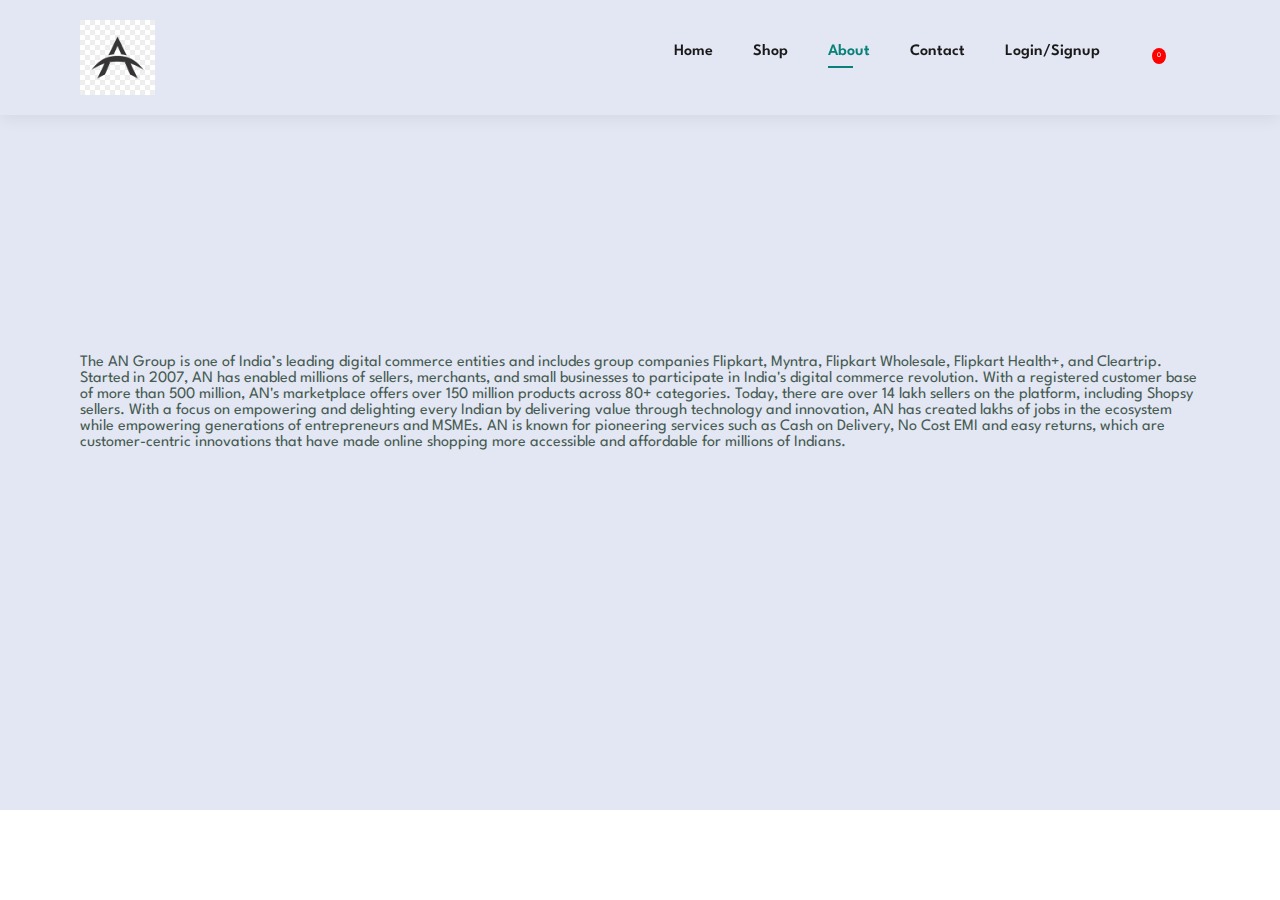
<file: about.html>
<html>
<head>
    <link rel="stylesheet" href="https://maxcdn.bootstrapcdn.com/bootstrap/3.4.1/css/bootstrap.min.css">
  <script src="https://ajax.googleapis.com/ajax/libs/jquery/3.7.1/jquery.min.js"></script>
  <script src="https://maxcdn.bootstrapcdn.com/bootstrap/3.4.1/js/bootstrap.min.js"></script>
       <link rel="stylesheet" href="style.css">
    </head>
<body>
    <section id="header">
            <a href="#"><img id="aimg" src="A1.jpg"></a>
            <div>
      <ul id="navbar">
 <li><a href="index.html">Home</a></li>
 <li><a href="shop.html">Shop</a></li>
 <li><a href="about.html"  class="active">About</a></li>
 <li><a href="contact.html">Contact</a></li>
           <li><a href="login.html">Login/Signup</a></li>
 <li><a href="cart.html" id="lg-bag"><i class="fal fa-shopping-bag"></i></a>
   <span class="quantity">0</span>
 </li>
 <li><a href="#" id="close"<i class="far fa-times"></i></a></li>
                </ul>
            </div>
<div id="mobile">
  <a href="cart.html" ><i class="fal fa-shopping-bag"></i>
    <span class="quantity">0</span>
  </a>
  <i id="bar" class="fas fa-outdent"></i>
</div>
        </section>

<section id="aboutus">
    <div class="col">
<p>The AN Group is one of India’s leading digital commerce entities and includes group companies Flipkart, Myntra, Flipkart Wholesale, Flipkart Health+, and Cleartrip.

Started in 2007, AN has enabled millions of sellers, merchants, and small businesses to participate in India's digital commerce revolution. With a registered customer base of more than 500 million, AN's marketplace offers over 150 million products across 80+ categories. Today, there are over 14 lakh sellers on the platform, including Shopsy sellers. With a focus on empowering and delighting every Indian by delivering value through technology and innovation, AN has created lakhs of jobs in the ecosystem while empowering generations of entrepreneurs and MSMEs. AN is known for pioneering services such as Cash on Delivery, No Cost EMI and easy returns, which are customer-centric innovations that have made online shopping more accessible and affordable for millions of Indians.</p>
    
  </div>
</section>

  
<center>
    </body>
</file>
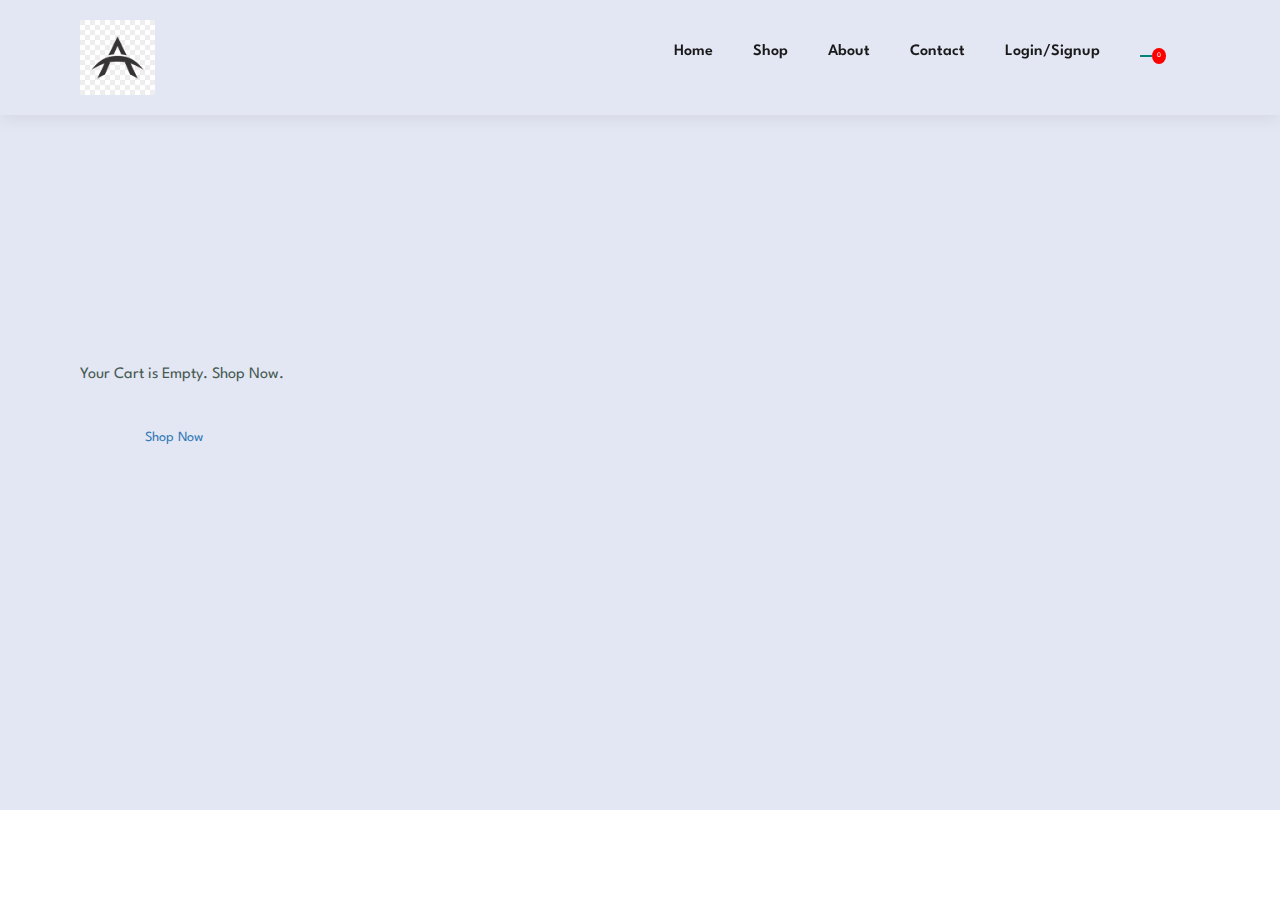
<file: cart.html>
<html>
<head>
    <link rel="stylesheet" href="https://maxcdn.bootstrapcdn.com/bootstrap/3.4.1/css/bootstrap.min.css">
  <script src="https://ajax.googleapis.com/ajax/libs/jquery/3.7.1/jquery.min.js"></script>
  <script src="https://maxcdn.bootstrapcdn.com/bootstrap/3.4.1/js/bootstrap.min.js"></script>
         <link rel="stylesheet" href="style.css">
    </head>
<body>
    <section id="header">
            <a href="#"><img id="aimg" src="A1.jpg"></a>
            <div>
      <ul id="navbar">
 <li><a href="index.html">Home</a></li>
 <li><a href="shop.html">Shop</a></li>
 <li><a href="about.html"  >About</a></li>
 <li><a href="contact.html">Contact</a></li>
           <li><a href="login.html">Login/Signup</a></li>
 <li><a href="cart.html" class="active" id="lg-bag"><i class="fal fa-shopping-bag"></i></a>
   <span class="quantity">0</span>
 </li>
 <li><a href="#" id="close"<i class="far fa-times"></i></a></li>
                </ul>
            </div>
<div id="mobile">
  <a href="cart.html" ><i class="fal fa-shopping-bag"></i>
    <span class="quantity">0</span>
  </a>
  <i id="bar" class="fas fa-outdent"></i>
</div>
        </section>

<section id="aboutus">
    <div class="col">
<p>Your Cart is Empty.
        Shop Now.</p><br>
        <button type ="submit"><a href="shop.html">Shop Now</a></button>

    
  </div>
</section>

  
<center>
    </body>
</file>
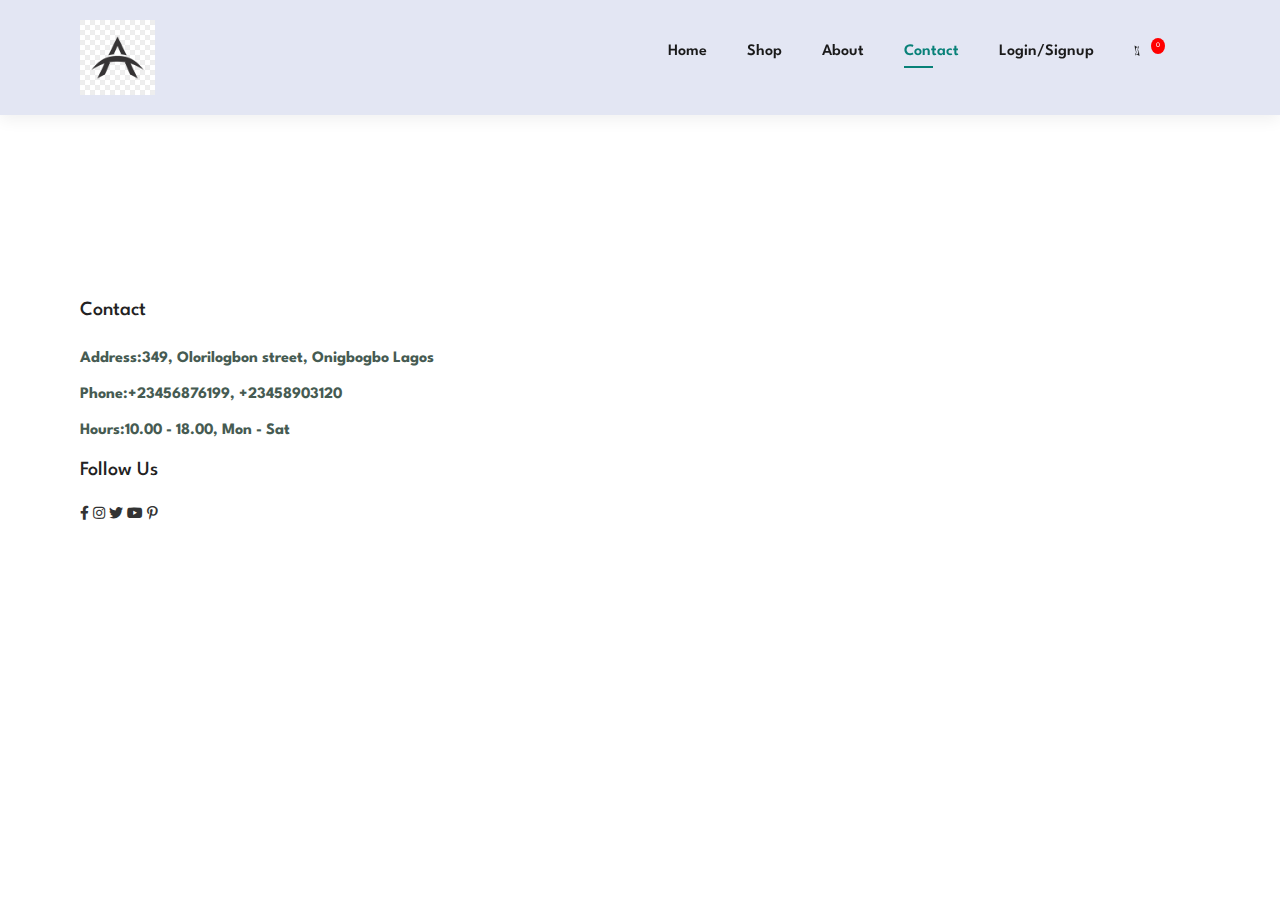
<file: contact.html>
<html>
<head>
    <link rel="stylesheet" href="https://maxcdn.bootstrapcdn.com/bootstrap/3.4.1/css/bootstrap.min.css">
  <script src="https://ajax.googleapis.com/ajax/libs/jquery/3.7.1/jquery.min.js"></script>
  <script src="https://maxcdn.bootstrapcdn.com/bootstrap/3.4.1/js/bootstrap.min.js"></script>
       <link rel="stylesheet" href="style.css"></head>
<body>
    <section id="header">
            <a href="#"><img id="aimg" src="A1.jpg"></a>
            <div>
      <ul id="navbar">
 <li><a href="index.html">Home</a></li>
 <li><a href="shop.html">Shop</a></li>
 <li><a href="about.html">About</a></li>
 <li><a href="contact.html" class="active">Contact</a></li>
           <li><a href="login.html">Login/Signup</a></li>
 <li><a href="cart.html" id="lg-bag"><i class="fal fa-shopping-bag"></i></a>
   <span class="quantity">0</span>
 </li>
 <li><a href="#" id="close"<i class="far fa-times"></i></a></li>
                </ul>
            </div>
<div id="mobile">
  <a href="cart.html" ><i class="fal fa-shopping-bag"></i>
    <span class="quantity">0</span>
  </a>
  <i id="bar" class="fas fa-outdent"></i>
</div>
        </section>
<section id="hero">
    <div class="col">
 
    <h4>Contact</h4>
     <p><strong>Address:<strong>349, Olorilogbon street, Onigbogbo Lagos</strong></strong></p><strong><strong>
    <p><strong>Phone:</strong>+23456876199, +23458903120</p>
    <p><strong>Hours:</strong>10.00 - 18.00, Mon - Sat</p>
       <div class="follow">
         <h4>Follow Us</h4>
        <div class="icon">
           <i class="fab fa-facebook-f"></i>
           <i class="fab fa-instagram"></i>
           <i class="fab fa-twitter"></i>
           <i class="fab fa-youtube"></i>
           <i class="fab fa-pinterest-p"></i>
            </div>
       </div>
       </strong></strong></div>
  </div>
</section>

<center>
    <link rel="stylesheet" href="https://cdnjs.cloudflare.com/ajax/libs/font-awesome/5.15.4/css/all.min.css" integrity="sha512-1ycn6IcaQQ40/MKBW2W4Rhis/DbILU74C1vSrLJxCq57o941Ym01SwNsOMqvEBFlcgUa6xLiPY/NS5R+E6ztJQ==" crossorigin="anonymous" referrerpolicy="no-referrer" />
</center>
</body>
</file>
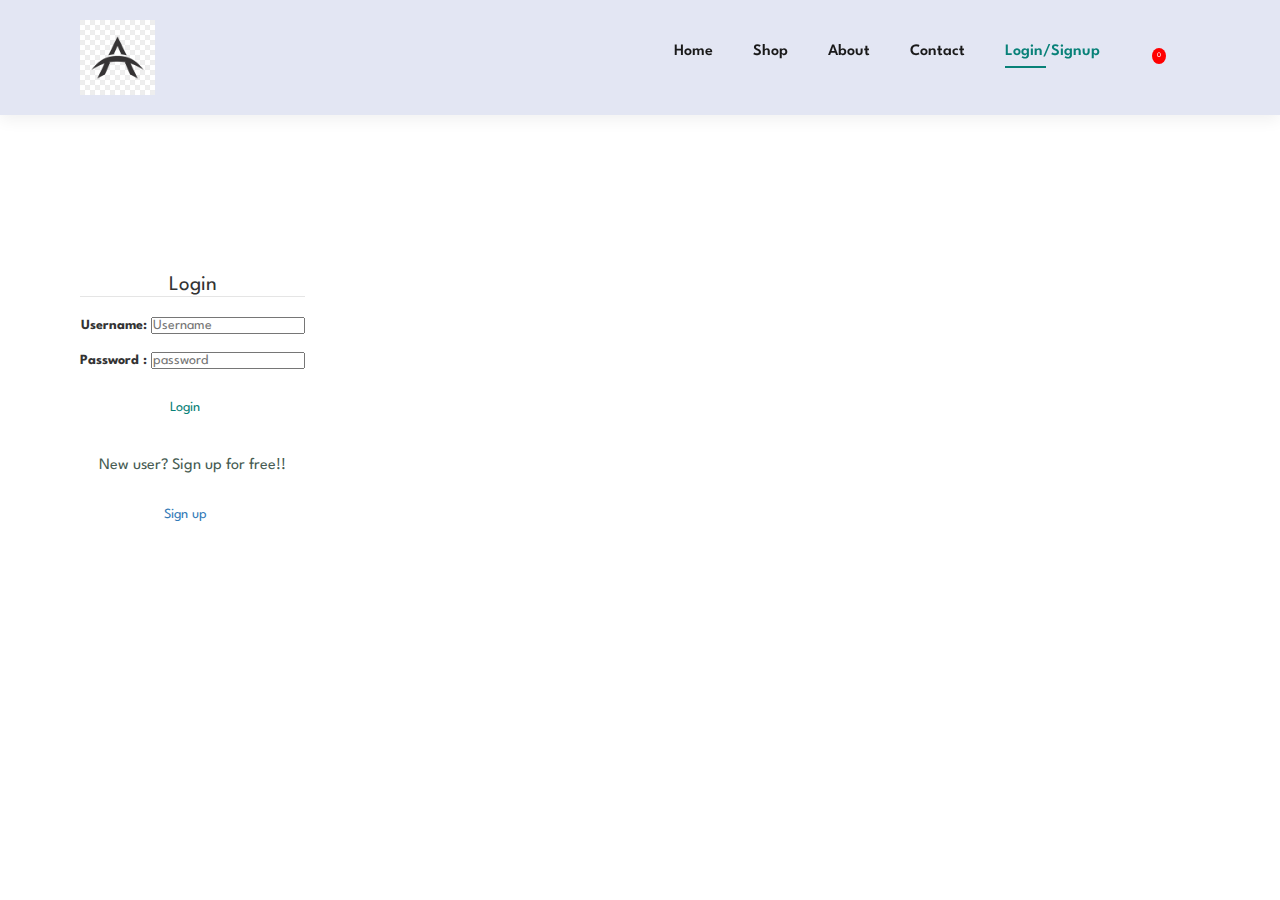
<file: login.html>
<!DOCTYPE html>
<html lang="en">
<head>
  <title>LOGIN</title>
  <meta charset="utf-8">
  <meta name="viewport" content="width=device-width, initial-scale=1">
  <link rel="stylesheet" href="https://maxcdn.bootstrapcdn.com/bootstrap/3.4.1/css/bootstrap.min.css">
     <link rel="stylesheet" href="style.css">
  <script src="https://ajax.googleapis.com/ajax/libs/jquery/3.7.1/jquery.min.js"></script>
  <script src="https://maxcdn.bootstrapcdn.com/bootstrap/3.4.1/js/bootstrap.min.js"></script>
</head>
<body>


<section id="header">
            <a href="#"><img id="aimg" src="A1.jpg"></a>
            <div>
      <ul id="navbar">
 <li><a href="index.html">Home</a></li>
 <li><a href="shop.html">Shop</a></li>
 <li><a href="about.html">About</a></li>
 <li><a href="contact.html">Contact</a></li>
           <li><a href="login.html"  class="active">Login/Signup</a></li>
 <li><a href="cart.html" id="lg-bag"><i class="fal fa-shopping-bag"></i></a>
   <span class="quantity">0</span>
 </li>
 <li><a href="#" id="close"<i class="far fa-times"></i></a></li>
                </ul>
            </div>
<div id="mobile">
  <a href="cart.html" ><i class="fal fa-shopping-bag"></i>
    <span class="quantity">0</span>
  </a>
  <i id="bar" class="fas fa-outdent"></i>
</div>
        </section>
<section id="hero">
<center>
    <form>
        <fieldset>
            <legend>Login</legend>
            <div>
            <label for="name">Username:</label>
            <input type="text"  id="name" name="name" placeholder="Username">
            </div>
            <br>
            
            <label for="password">Password :</label>
            <input type="password" id="password" name="password" placeholder="password">
             </div>
            <br>
            <div>
          
           
                </div>
            <br>
            
            <button type ="submit">Login</button>
        <br><br> <p>New user? Sign up for free!!</p>
        <button type ="submit"><a href="signup.html">Sign up</a></button>

        </fieldset>
        </form>
    </center> </section>
</body></html>
</file>
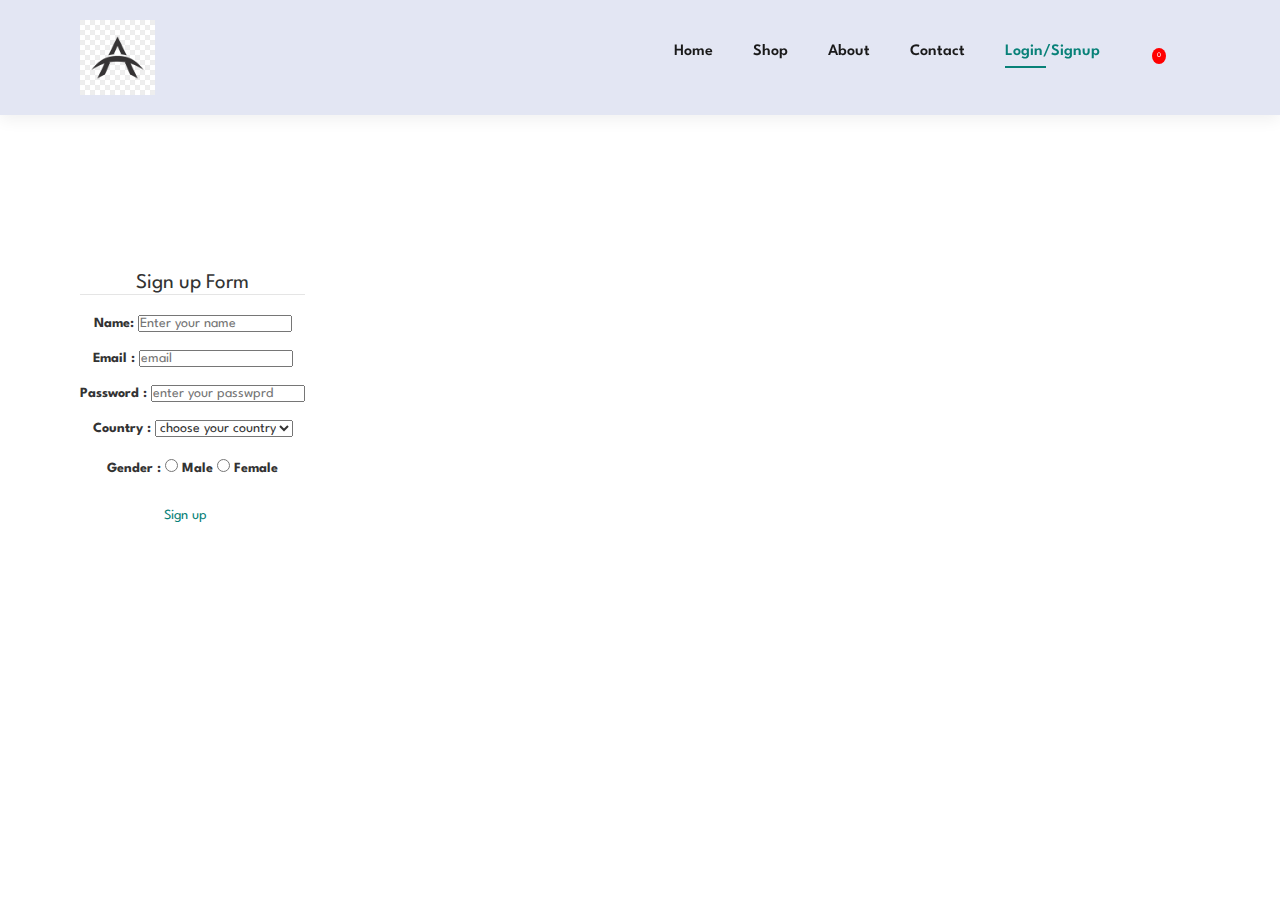
<file: signup.html>
<!DOCTYPE html>
<html lang="en">
<head>
  <title>LOGIN</title>
  <meta charset="utf-8">
  <meta name="viewport" content="width=device-width, initial-scale=1">
  <link rel="stylesheet" href="https://maxcdn.bootstrapcdn.com/bootstrap/3.4.1/css/bootstrap.min.css">
     <link rel="stylesheet" href="style.css">
  <script src="https://ajax.googleapis.com/ajax/libs/jquery/3.7.1/jquery.min.js"></script>
  <script src="https://maxcdn.bootstrapcdn.com/bootstrap/3.4.1/js/bootstrap.min.js"></script>
</head>
<body>


<section id="header">
            <a href="#"><img id="aimg" src="A1.jpg"></a>
            <div>
      <ul id="navbar">
 <li><a href="index.html">Home</a></li>
 <li><a href="shop.html">Shop</a></li>
 <li><a href="about.html">About</a></li>
 <li><a href="contact.html">Contact</a></li>
           <li><a href="login.html"  class="active">Login/Signup</a></li>
 <li><a href="cart.html" id="lg-bag"><i class="fal fa-shopping-bag"></i></a>
   <span class="quantity">0</span>
 </li>
 <li><a href="#" id="close"<i class="far fa-times"></i></a></li>
                </ul>
            </div>
<div id="mobile">
  <a href="cart.html" ><i class="fal fa-shopping-bag"></i>
    <span class="quantity">0</span>
  </a>
  <i id="bar" class="fas fa-outdent"></i>
</div>
        </section>
<section id="hero">
<center>
     <form>
        <fieldset>
            <legend>Sign up Form</legend>
            <div>
            <label for="name">Name:</label>
            <input type="text"  id="name" name="name" placeholder="Enter your name">
            </div>
            <br>
            <div>
            <Label for="email">Email :</Label>
            <input type="email" id="email" name="email" placeholder="email">
            </div>
            <br>
            <div>
            <label for="password">Password :</label>
            <input type="password" id="password" name="password" placeholder="enter your passwprd">
             </div>
            <br>
            <div>
           <label for="Country">Country :</label>

            <select>
            <option value ="choose your country">choose your country</option>
            <option value ="India">India</option>

            <option value ="USA">USA</option>
             <option value ="China">China</option>

            </select>
                </div>
            <br>
            <div>
                           <label for="gender">Gender :</label>

                <input type="radio" id="html" name="fav_language" value="HTML">
    <label for="male">Male</label>
<input type="radio" id="css" name="fav_language" value="CSS">
<label for="female">Female</label>

            </div>
            <br>
            <button type ="submit">Sign up</button>

        </fieldset>
        </form>
    </center> </section>
</body></html>
</file>
<file: style.css>
@import url("https://fonts.googleapis.com/css2?family=Spartan:wght@100;200;300;400;500;600;700;800;900&display=swap");

html {
  scroll-behavior: smooth;
}

*{
  margin: 0;
  padding: 0; 
  box-sizing: border-box;
  font-family: "Spartan", san-serif;
}

h1{
  font-size: 50px;
  line-height: 64px;
  color: #222;
}

h2{
  font-size: 46px;
  line-height: 54px;
  color: #222;
}

h4{
  font-size: 20px;
  color: #222;
}

h6{
  font-size: 12px;
  font-weight: 700;
}

p{
  font-size: 16px;
  color: #465b52;
  margin: 15px 0 20px 0
}

.section-p1{
  padding: 40px 80px;
  
}


.section-m1{
  padding: 40px 0;
}

body{
 width: 100%;
 font-family: inherit; 
}
img#aimg {
    height: 75px;
}

#header{
  position: fixed;
  width: 100%;
  overflow: hidden;
  z-index: 100;
  display: flex;
  align-items: center;
  justify-content: space-between;
  padding: 20px 80px;
  background-color: #E3E6F3;
  box-shadow: 0 5px 15px rgba(0, 0, 0, 0.06)
}

#navbar{
  display: flex;
  align-items: center;
  justify-content: center;

}

.quantity{
  background-color: red;
  border-radius: 50%;
  display: flex;
  justify-content: center;
  align-items: center;
  color: #fff;
  position: absolute;
  top: -5px;
  left: 80%;
  padding: 3px 5px;
  font-size: 7px
  
}

#mobile{
display: none;
  align-items: center
}

#close{
  display: none
}

#navbar li{
  list-style: none; 
  padding: 0 20px;
  position: relative;
}

#navbar li a{
  text-decoration: none;
  font-size: 16px;
  font-weight: 600;
  color: #1a1a1a;
  transition: 0.3s ease
}

#navbar li a:hover,
#navbar li a.active{
  color: #088178;
}

#navbar li a:hover::after,
#navbar li a.active::after{
  content: " ";
  width: 30%;
  height: 2px;
  background: 2px;
  background-color: #088178;
  position: absolute;
  bottom: -4px;
  left: 20px;
}

#hero{
  background-image: url("https://i.postimg.cc/cCwBHzDV/hero4.png");
  height: 90vh;
  width: 100%;
  background-size: cover;
  background-position: top 25% right 0;
  padding: 0 80px;
  display: flex;
  flex-direction: column;
  align-items: flex-start;
  justify-content: center;
  line-height: 1;
 
}

#aboutus{
  
    background-color: #E3E6F3;
  height: 90vh;
  width: 100%;
  background-size: cover;
  background-position: top 25% right 0;
  padding: 0 80px;
  display: flex;
  flex-direction: column;
  align-items: flex-start;
  justify-content: center;
  line-height: 1;
 
}

#hero h1{
  color: #088178;
  
}
#hero h2{
  
}

#hero h4{
  padding-bottom: 15px;
 
}

#hero button{
  background-image: url(https://i.postimg.cc/528H2mmS/button.png);
  background-color: transparent;
  color: #088178;
  border: 0;
  padding: 14px 80px 14px 65px;
}

 button{
  background-image: url(https://i.postimg.cc/528H2mmS/button.png);
  background-color: transparent;
  color: #088178;
  border: 0;
  padding: 14px 80px 14px 65px;
}

#feature .fe-box{
  width: 180px;
  text-align: center;
  padding: 25px 15px;
  box-shadow: 20px 20px 34px rgba(0, 0, 0, 0.03);
  border: 1px solid #cce7d0;
  border-radius: 4px;
  margin: 15px 0;
}

#feature .fe-box:hover {
  box-shadow: 10px 10px 54px rgba(70, 62, 221, 0.1);
}

#feature .fe-box h6{
  display: in-block;
  padding: 9px 8px 6px 8px;
  line-height: 1;
  border-radius: 4px;
  color: #088178;
  background-color: #fddde4;
}

#feature .fe-box img{
  width: 100%;
  margin-bottom: 10px;
    
}
  
#feature{
  display: flex;
  align-items: center;
  justify-content: space-between;
  flex-wrap: wrap;
  
}

#feature .fe-box:nth-child(2) h6{
  background-color: #cdebbc;
}


#feature .fe-box:nth-child(3) h6{
  background-color: #d1e8f2;
}

#feature .fe-box:nth-child(4) h6{
  background-color: #cdd4f8;
}

#feature .fe-box:nth-child(5) h6{
  background-color: #f6dbf6;
}

#feature .fe-box:nth-child(6) h6{
  background-color: #fff2e5;
}

#product1{
  text-align: center;
}

#product1 .pro-container{
display: flex;
justify-content: space-between;
padding-top: 20px;
flex-wrap: wrap
}

#product1 .pro{
  width: 23%;
  min-width: 250px;
  padding: 10px 12px;
  border: 1px solid #cce7d0;
  border-radius: 25px;
  cursor: pointer;
  box-shadow: 20px 20px 30px rgba(0, 0, 0, 0.02);
  margin: 15px 0;
  transition: 0.2s ease;
  position: relative;
}

#product .pro:hover{
   box-shadow: 20px 20px 30px rgba(0, 0, 0, 0.06);
}

#product1 .pro img{
  width: 100%;
  border-radius: 20px;
}

#product1 .pro .des{
  text-align: start;
  padding: 10px 0;
}

#product1 .pro .des span{
  color: #606063;
  font-size: 12px;
}

#product1 .pro .des h5{
  padding-top: 7px;
  color: #1a1a1a;
  font-size: 14px;
}

#product1 .pro .des i{
  font-size: 12px;
  color: rgb(243, 181, 25)
}

#product1 .pro .des h4{
  font-size: 15px;
  padding-top: 7px;
  font-weight: 700;
  color: #088178;
}

#product1 .pro .cart{
  width: 40px;
  height: 40px;
  line-height: 40px;
  border-radius: 50px;
  background-color: #e8f6ea;
  font-weight: 500;
  color: #088178;
  border: 1px solid #cce7d0;
  position: absolute;
  bottom: 20px;
  right: 10px;
  
}

#banner{
  display: flex;
  flex-direction: column;
  justify-content: center;
  align-items: center;
  text-align: center;
  background-image: url(https://i.postimg.cc/SsC7D5WD/b2.jpg);
  width: 100%;
  height: 40vh;
  background-position: center;
  background-size: cover;
  
}

#banner h4{
  color: #fff;
  font-size: 16px;
}

#banner h2{
  color: #fff;
  font-size: 30px;
  padding: 10px 0;
}

#banner h2 span{
  color: #ef3636;
  
}

button.normal{
  color: #000;
  padding: 15px 30px;
  font-weight: 400;
  font-size: 14px;
  border-radius: 4px;
  background-color: #fff;
  border: none;
  outline: none;
  transition: 0.2s;
  cursor: pointer
    
}

#banner button:hover{
  background-color: #088178;
  color: #fff;
}

#sm-banner .banner-box{
  display: flex;
  flex-direction: column;
  justify-content: center;
  align-items: flex-start;
  text-align: center;
  background-image: url(https://i.postimg.cc/vZ6YLxDG/b17.jpg);
  min-width: 580px;
  height: 40vh;
  background-position: center;
  background-size: cover;
  padding: 30px
}

#sm-banner .banner-box2{
  background-image: url(https://i.postimg.cc/gJ7FHxHv/b10.jpg)
}

#sm-banner{
  display: flex;
  justify-content: space-between;
  flex-wrap: wrap;
}

#sm-banner h4{
  color: #fff;
  font-size: 20px;
  font-weight: 300;
}

#sm-banner h2{
  color: #fff;
  font-size: 32px;
  font-weight: 800;
}

#sm-banner span{
  color: #0e0e0e;
  font-size: 16px;
  font-weight: 500;
  padding-bottom: 16px;
}

button.white{
  color: #000;
  padding: 15px 30px;
  font-weight: 400;
  font-size: 14px;
  border-radius: 4px;
  background-color: transparent;
  border: 1px solid #fff;
  outline: none;
  transition: 0.2s;
  cursor: pointer
}

#sm-banner .banner-box:hover button{
  background-color: #088178;
  color: #fff;
  border: 1px solid #088178;
    
}

#banner3{
  display: flex;
  justify-content: space-between;
  flex-wrap: wrap;
  padding: 0 80px;
}

#banner3 .banner-box{
  display: flex;
  flex-direction: column;
  justify-content: center;
  align-items: flex-start;
  text-align: center;
  background-image: url(https://i.postimg.cc/BQQHKtwh/b7.jpg);
  min-width: 30%;
  height: 30vh;
  background-position: center;
  background-size: cover;
  padding: 30px;
  margin-bottom: 20px
}

#banner3 h2{
  color: #fff;
  font-weight: 900;
  font-size: 22px;
}

#banner3 h3{
  color: #ec544e;
  font-weight: 800;
  font-size: 15px;
}

#banner3 .banner-img2{
  background-image: url(https://i.postimg.cc/SxP6qqdg/b4.jpg)
}

#banner3 .banner-img3{
   background-image: url(https://i.postimg.cc/m2th49nG/b18.jpg)
}

#newsletter  {
  display: flex;
  justify-content: space-between;
  align-items: center;
  flex-wrap: wrap;
  background-image: url(https://i.postimg.cc/R0Bs4qqt/b14.png);
    background-repeat: no-repeat;
    background-position: 20% 30%;
  background-color: #041e42;
}

#newsletter h4{
  color: #fff;
  font-weight: 700;
  font-size: 22px;
}

#newsletter p{
  color: #818ea0;
  font-weight: 600;
  font-size: 14px;
}

#newsletter p span{
  color: #ffbd27;
  }

#newsletter input{
  height: 3.125rem;
  width: 100%;
  font-size: 14px;
  padding: 0 1.25em;
  border: 1px solid transparent;
  border-radius: 4px;
  outline: none;
  border-top-right-radius: 0;
  border-bottom-right-radius: 0;
}

#newsletter button{
  background-color: #088178;
  color: #fff;
  white-space: nowrap;
  border-left-right-radius: 0;
  border-left-right-radius: 0; 
}

#newsletter .form{
  display: flex;
  width: 40%;
  
}

footer {
  display: flex;
  flex-wrap: wrap;
  justify-content: space-between;
  position: relative;
}


footer .col{
  display: flex;
  flex-direction: column;
  align-items: flex-start;
  margin-bottom: 20px;
  margin-left: 50px

}

footer .sec{
  display: flex;
  justify-content: space-between;
  flex-wrap: wrap;

  
}

footer .logo{
  margin-bottom: 20px;
}

footer h4{
  font-size: 14px;
  padding-bottom: 20px
}

footer p{
  font-size: 13px;
  margin: 0 0 8px 0;
}


footer a{
  font-size: 13px;
  text-decoration: none;
  color: #222;
  margin-bottom: 10px;
}

footer .follow{
  margin-top: 20px
}

footer .follow i{
  color: #465b52;
  padding-right: 5px;
  cursor: pointer;
  
}

footer .follow i:hover, footer a:hover {
  color: #088178;
 
}

footer .install .row img{
  border: 1px solid #088178; 
  border-radius: 6px;
    
}

footer .install img{
  margin: 10px 0 15px 0
}


footer .copyright{
  width: 100%;
  text-align: center
   
}



/*----------------------Media Query ----------*/


@media (max-width: 920px) {
  
  .section-p1 {
    padding: 40px 40px  
  }
  
  #navbar{
  display: flex;
  flex-direction: column;   
  align-items: flex-start;
  justify-content: flex-start;
  position: fixed;
  top: 0;
  right: -300px;
  height: 100vh;
  width: 300px;
  background-color: #E3E6F3;
  box-shadow: 0 40px 60px rgba(0, 0, 0, 0.1);
  padding: 80px 0 0 10px;
    transition: 0.3s
    }
  
  #navbar.active{
  right: 0;
}

  #navbar li{
    margin-bottom: 25px
  }
  
  #mobile{
display: flex;
  align-items: center
}
  #mobile i{
    font-size: 32px;
    color: #1a1a1a;
    padding-left: 20px
  }
  body #lg-bag{
    display: none
  }
  
  #close{
  display: initial;
  position: absolute;
  top: -280px;
  left: 20px;
  color: #222;
  font-size: 32px;  
}
  
  #lg-bag{
    display: none
  }
  
  .quantity{
    top: 15px;
  left: 83%;
  }
   
  #hero{
  height: 70vh;
  padding: 0 80px;
  background-position: top 30% right 30%
 }

  #feature {
  justify-content: center;
    
}
  
  #feature .fe-box {
    margin: 15px 15px
  }
  
  #product1 .pro-container{
    justify-content: center
  }
  
  #product1 .pro{
    margin: 15px;
  }
  
  #banner{
    height: 25vh
  }
  
  #sm-banner .banner-box{
    min-width: 100%;
    height: 30vh;
  }
  
  #banner3{
    padding: 0 40px
  }
  
  #banner3 .banner-box{
    width: 28%
  }
  
  #newsletter .form {
    width: 70%
  }
  
}

@media (max-width: 477px) {
  .section-p1{
    padding: 20px
  }
  
  #header{
    padding: 10px 30px;
  }
  
  .quantity{
    top: 7px;
  left: 80%;
  }
  
  #hero{
    padding: 0 20px;
    background-position: 55%;
  }
  
  h2 {
    font-size: 30px
  }
  
  h1{
    font-size: 28px
  }
  
  p{
    line-height: 24px;
    font-size: 10px;
  }
  
  #hero button{
    margin-right: 10px
  }
  
  #feature{
    justify-content: space-between;
  }
  
  #feature .fe-box{
    width: 155px;
    margin: 0 0 15px 0;
  }
  
  #product1 .pro{
    width: 100%
  }
  
  #banner{
    height: 40vh;
  }
  
  #sm-banner .banner-box{
    height: 40vh;
}
  
  #sm-banner .banner-box2 {
    margin-top: 20px;
  }
  
  #banner3{
    padding: 0 20px;
  }
  
  #banner3 .banner-box{
    width: 100%;
  }
  
  #newsletter .form{
    width:  100%
  }
  
  #newsletter{
    padding: 40px 20px;
  }
  
  footer .copyright{
    text-align: start;
  }
}
</file>
